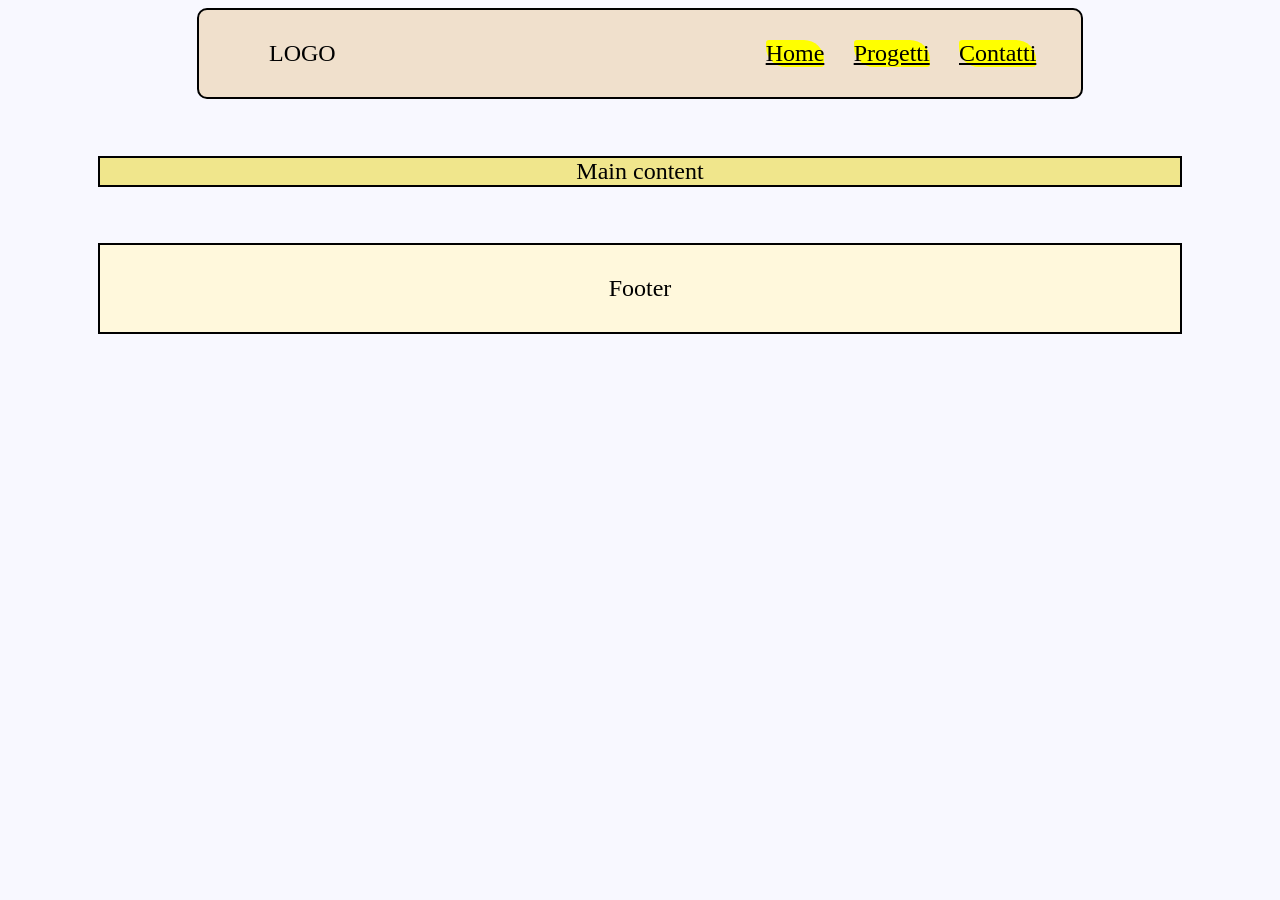
<file: homepage.html>
<!DOCTYPE html>
<html lang="en">
<head>
    <meta charset="UTF-8">
    <meta http-equiv="X-UA-Compatible" content="IE=edge">
    <meta name="viewport" content="width=device-width, initial-scale=1.0">
    <title>My website</title>
    <link rel="stylesheet" href="homepage.css">
</head>
<body>
 

    <div id="header">
       <div id="logo">LOGO </div>
       <div id="menu-wrapper">
       <a href="#" class="menu-item">Home</a>
        <a href="#" class="menu-item"> Progetti</a>
       <a href="#" class="menu-item">  Contatti</a>
    </div>
</div>
    <div id="main">Main content</div>
    <div id="footer">Footer</div>
    
</body>
</html>
</file>
<file: homepage.css>
body {
    text-align: center;
    background-color: ghostwhite;
    font-size: x-large;

 }
 #header {
     background-color: rgb(240, 224, 204);
     border: 2px solid black;
     margin-left: 5cm;
    margin-right: 5cm;
    display: flex;
    justify-content: space-between;
    flex-direction: row;
    padding: 30px;
    border-radius: 10px
    
}
#logo{
    padding-left: 40px;
    
}
.menu-item{
    color: black;
    font-weight: 400;
    background-color: yellow;
    border-radius:3px 20px ;
}
.menu-item:hover{
    background-color: red;
    font-size: 30px;
}

#menu-wrapper{
    min-width: 300px;
    display: flex;
    justify-content: space-around;
}
#contattami {
    padding-right: 40px;
}
 #main {
     background-color: khaki;
     margin-left: 90px;
     margin-top: 1.5cm;
     margin-right: 90px;
     border: 2px solid black;

 }
 #footer {
     background-color: cornsilk;
     border: 2px solid black;
     padding: 30px;
     margin-left: 90px;
     margin-right: 90px;
     margin-top: 1.5cm;
 }
</file>
